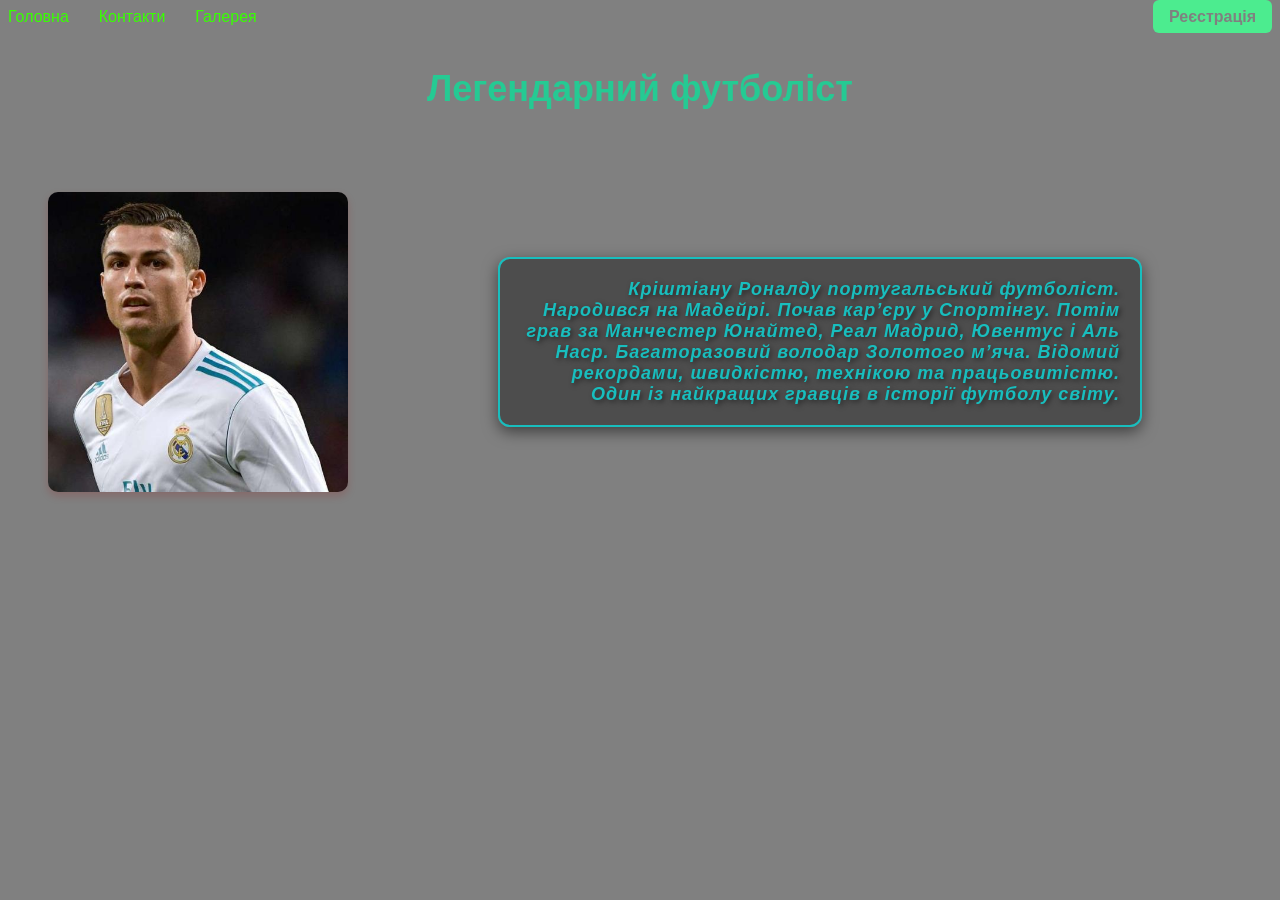
<file: index.html>
<!DOCTYPE html>
<html>
<head>
    <meta charset="UTF-8">
    <title>Головна</title>
    <link href="./style.css" rel="stylesheet" type="text/css">
</head>
<body>
    <nav>
      <div class="left">
      <a class="tabs" href="./index.html">Головна </a>
      <a class="tabs" href="./pages/contacts.html">Контакти</a>
      <a class="tabs" href="./pages/galeri.html">Галерея</a> 
      </div>
       <div class="right">
      <a class="btn" href=".//pages/registration.html">Реєстрація</a>
      </div>
    </nav>
    <br>
  <h1>Легендарний футболіст</h1>  
  <br>
  <div class="container">
    <img src="./photo/imeg1.jpg" width="300" height="300"> 
  <br>
<p class="text  text-box">
  Кріштіану Роналду португальський футболіст. <br> Народився на Мадейрі.
  Почав кар’єру у Спортінгу. Потім грав за Манчестер Юнайтед, Реал Мадрид, Ювентус і Аль Наср.
  Багаторазовий володар Золотого м’яча. Відомий рекордами, швидкістю, технікою та працьовитістю.
  <br> Один із найкращих гравців в історії футболу світу.
</p>
</div>
</body>
</html>
</file>
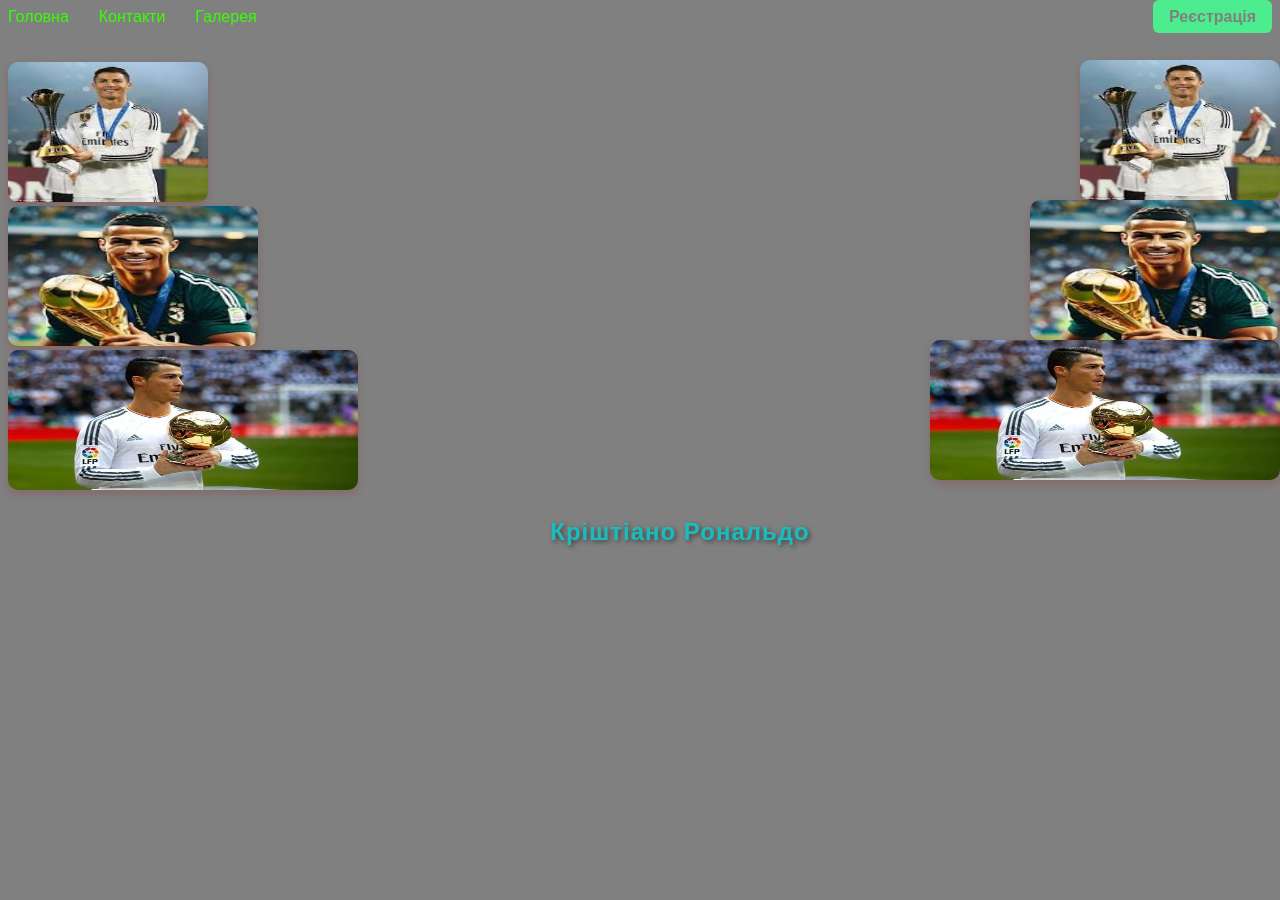
<file: pages/galeri.html>
<!DOCTYPE html>
<html>
<head>
    <meta charset="UTF-8">
    <title>Galeri</title>
   <link href="../style.css" rel="stylesheet"type="text/css">
</head>
<body >
   <nav>
    <div class="left">
      <a class="tabs" href="../index.html">Головна</a>
      <a class="tabs" href="../pages/contacts.html">Контакти</a>
      <a class="tabs" href="./galeri.html">Галерея</a>
      </div>
       <div class="right">
      <a class="btn" href="../pages/registration.html">Реєстрація</a>
      </div>
    </nav> 
    <br><br>
    <img src="./photo2/images (1).jfif" width="200" height="140"><br><img src="./photo2/images (2).jfif" width="250" height="140"><br><img src="./photo2/image3.jpg" width="350"height="140"> 
<div style="position: absolute; top: 60px; right: 0;">
  <div style="display: flex; flex-direction: column; align-items: flex-end;">
    <img src="./photo2/images (1).jfif" width="200" height="140">
    <img src="./photo2/images (2).jfif" width="250" height="140">
    <img src="./photo2/image3.jpg" width="350" height="140">
  </div>
</div>
   <p style="text-align: center; font-size: 24px;">
  Кріштіано Рональдо
</p>
</body>
</html
</file>
<file: style.css>
body{background-color: rgb(128, 128, 128);}

.tabs {color: rgb(55, 255, 0);
    text-decoration: none;
    margin-right: 15px;}

.tabs:hover { text-decoration: underline;}

*{ font-family: Arial;}

h1 {font-size: 36px;
    text-align: center;
    color: rgb(37, 202, 147);}

.text {font-style: italic;
    font-size: 18px;
    text-align: right;
    margin-right: 80px;
    font-weight: bold;
    color: rgb(24, 190, 190); }
p {font-size: 20px;
    text-align: left;
    margin-left: 80px;
    font-weight: bold;
    color: rgb(24, 190, 190);
    text-shadow: 2px 2px 5px rgba(0,0,0,0.5);
    letter-spacing: 1px; }

img { border-radius: 10px;
    box-shadow: 0 4px 8px rgba(154, 10, 10, 0.2);}

nav { display: flex;
    justify-content: space-between; 
    align-items: center;}

.left { display: flex;
    gap: 15px;}

 nav {display: flex;
    justify-content: space-between;
    align-items: center;}

.left {display: flex;
    gap: 15px;}


.btn {background-color: #4cec8f;
    color: rgb(128, 128, 128);
    padding: 8px 16px;
    border-radius: 6px;
    text-decoration: none;
    font-weight: bold;
    transition: 0.3s;}

.btn:hover { background-color: #0fa3a3;}

.form-container {display: flex;
            justify-content: center;  
            align-items: center;      
            height: 100vh}
            label {color: #18bebe;}

input {background-color:rgb(198, 198, 188);
        color: #18bebe;
        border: 2px solid #174027;}

input::placeholder { color: #18bebe;}

.btn.active {pointer-events: none;
            opacity: 0.6;
            background-color: rgb(224, 224, 192);}

 .text-box {max-width: 600px;
            border: 2px solid #18bebe;
            border-radius: 12px;
            padding: 20px;
            margin: 20px auto; 
             width: 60%;          
            color: #18bebe;
             background: rgba(0, 0, 0, 0.4);
             box-shadow: 0 5px 15px rgba(0,0,0,0.5);}

.container { display: flex;
            align-items: center;
            gap: 30px;
            margin: 40px;}
</file>
